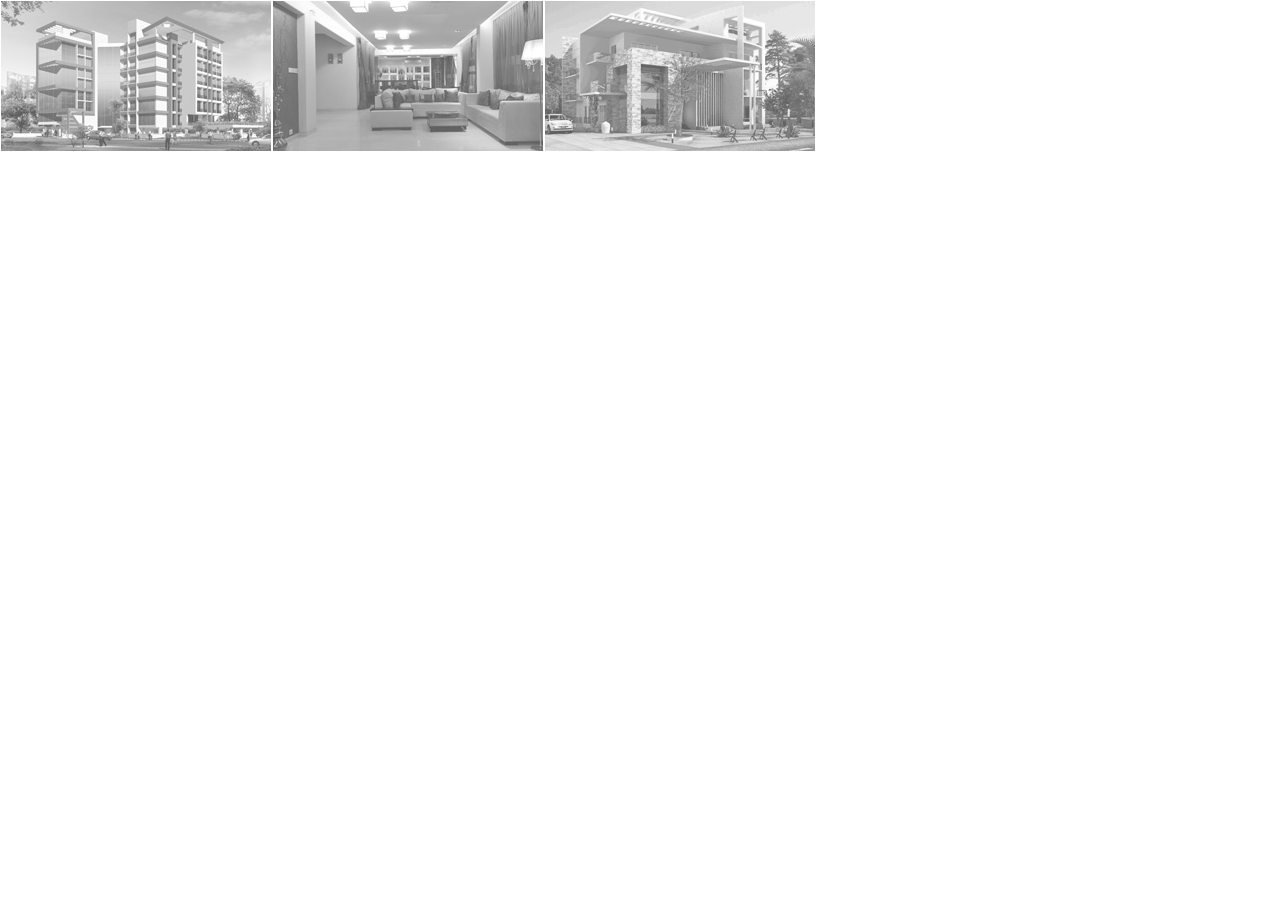
<file: index.html>
﻿<!DOCTYPE html>
<html>
<head>
    <title>Grid Slider</title>
    <meta charset="UTF-8">
    <meta name="viewport" content="width=device-width, initial-scale=1.0">
    <link href="css/reset.css" rel="stylesheet" type="text/css" />
    <link href="css/style.css" rel="stylesheet" type="text/css" />
</head>
<body>
    <div id="gridSlider" class="gridSlider"></div>    

    <script src="js/jquery.min.js" type="text/javascript"></script>
    <script src="js/jquery.gridslider.min.js" type="text/javascript"></script>
    <script type="text/javascript">
        $(document).ready(function () {
            var images = [
                'images/12810087686.jpg',
                'images/13069586630.jpg',
                'images/15814564864.jpg',
                'images/19010169193.jpg',
                'images/2587950669.jpg',
                'images/3118776557.jpg',
                'images/5749937378.jpg',
                'images/1.jpg',
                'images/2.jpg',
                'images/3.jpg',
                'images/4.jpg',
                'images/5.jpg',
                'images/6.jpg',
                'images/7.jpg',
                'images/8.jpg',
                'images/9.jpg',
                'images/10.jpg',
                'images/11.jpg',
                'images/12.jpg',
                'images/13.jpg',
                'images/14.jpg',
                'images/15.jpg',
                'images/16.jpg',
                'images/17.jpg',
                'images/18.jpg',
                'images/19.jpg',
                'images/20.jpg'
            ]

            $('#gridSlider').gridSlider({                
                cols: 3,
                rows : 3,
                images: images, // Array of images
                height: '150px',// height of single cell
                width : '270px' // width of single cell
            });

        });
    </script>
</body>
</html>
</file>
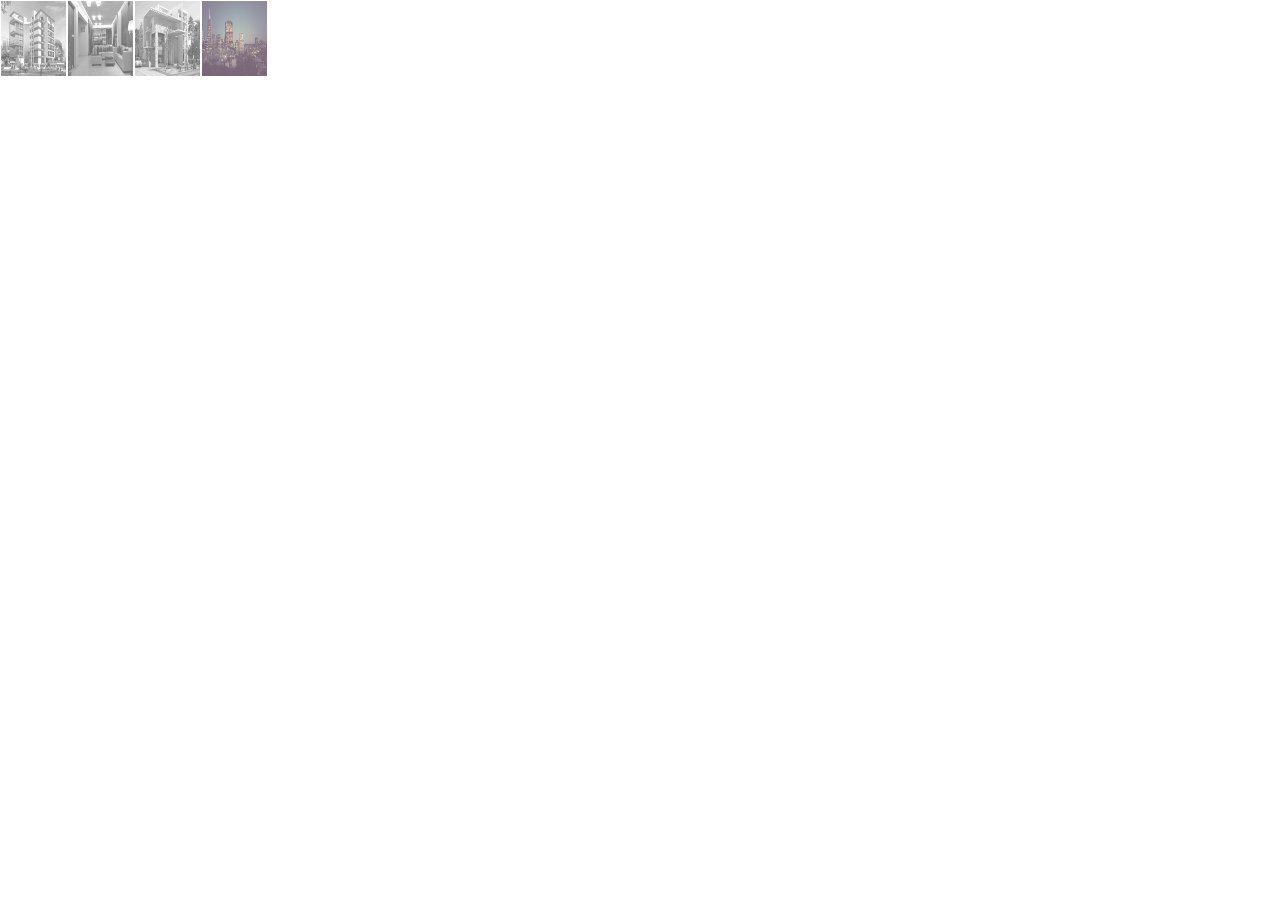
<file: about-us.html>
﻿<!DOCTYPE html>
<html>
<head>
    <title>Grid Slider</title>
    <meta charset="UTF-8">
    <meta name="viewport" content="width=device-width, initial-scale=1.0">
    <link href="css/reset.css" rel="stylesheet" type="text/css" />
    <link href="css/style.css" rel="stylesheet" type="text/css" />
</head>
<body>
    <div id="gridSlider" class="gridSlider"></div>
    
    <script src="js/jquery.min.js" type="text/javascript"></script>
    <script src="js/jquery.gridslider.min.js" type="text/javascript"></script>
    <script type="text/javascript">
        $(document).ready(function () {
            var images = [
                'images/12810087686.jpg',
                'images/13069586630.jpg',
                'images/15814564864.jpg',
                'images/19010169193.jpg',
                'images/2587950669.jpg',
                'images/3118776557.jpg',
                'images/5749937378.jpg',
                'images/1.jpg',
                'images/2.jpg',
                'images/3.jpg',
                'images/4.jpg',
                'images/5.jpg',
                'images/6.jpg',
                'images/7.jpg',
                'images/8.jpg',
                'images/9.jpg',
                'images/10.jpg',
                'images/11.jpg',
                'images/12.jpg',
                'images/13.jpg',
                'images/14.jpg',
                'images/15.jpg',
                'images/16.jpg',
                'images/17.jpg',
                'images/18.jpg',
                'images/19.jpg',
                'images/20.jpg'
            ]

            $('#gridSlider').gridSlider({                
                cols: 4,
                rows : 4,
                images: images, // Array of images
                height: '75px', // height of single cell
                width : '65px' // width of single cell
            });
        });
    </script>
</body>
</html>
</file>
<file: css/style.css>
/*  Custom Grid */

img {
    width: 100%;
    height: 100%;
}

.gridSlider .grid_row {
    display: block;
    font-size: 0;
}

    .gridSlider .grid_row .grid-col {
        display: inline-block;
        width: 270px;
        height: 150px;
        overflow: hidden;
        margin: 1px;
    }
</file>
